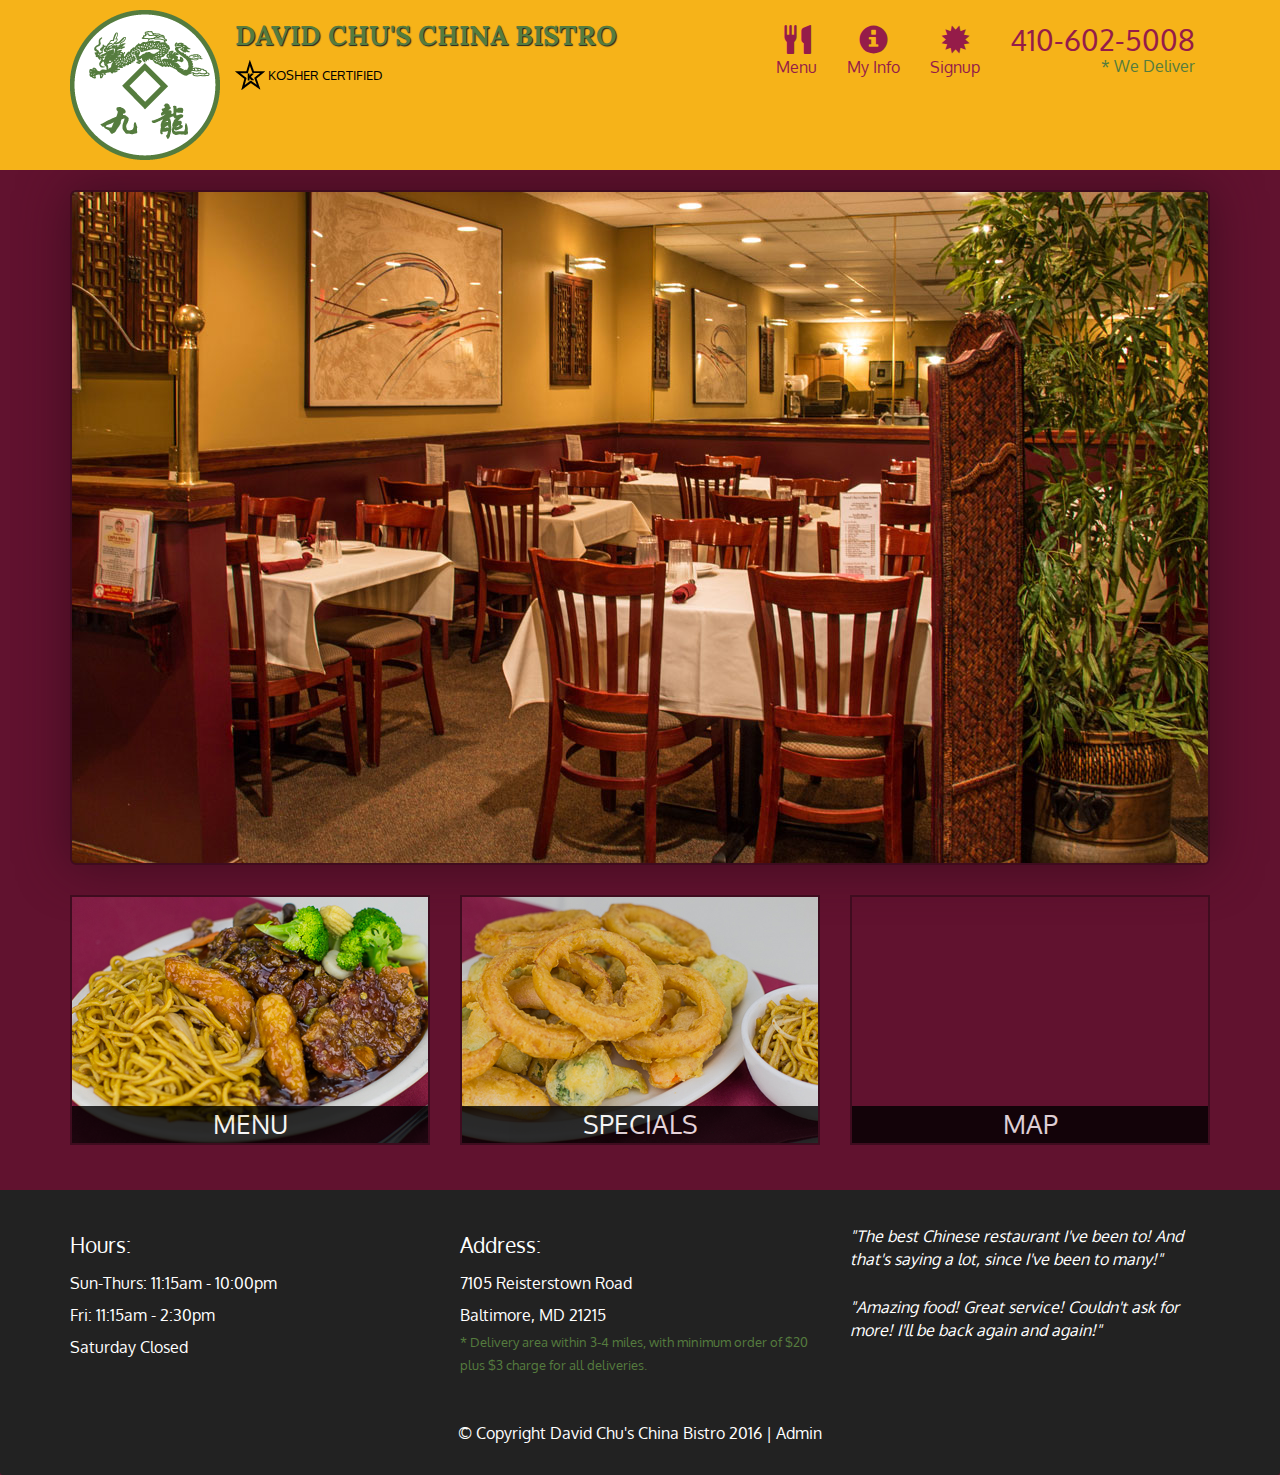
<file: mod5-solution/index.html>
<!DOCTYPE html>
<html lang="en">
  <head>
    <meta charset="utf-8">
    <meta http-equiv="X-UA-Compatible" content="IE=edge">
    <meta name="viewport" content="width=device-width, initial-scale=1">
    <title>David Chu's China Bistro</title>
    <link href='https://fonts.googleapis.com/css?family=Oxygen:400,300,700' rel='stylesheet' type='text/css'>
    <link href='https://fonts.googleapis.com/css?family=Lora' rel='stylesheet' type='text/css'>
    <link rel="stylesheet" href="css/bootstrap.min.css">
    <link rel="stylesheet" href="css/restaurant.css">
    <link rel="stylesheet" href="css/common.css">
  </head>
  <body ng-app="restaurant" ng-strict-di>

    <!-- Fixed position loading indicator -->
    <loading class="loading-indicator"></loading>

    <header>
      <nav id="header-nav" class="navbar navbar-default">
        <div class="container">
          <div class="navbar-header">
            <a href="index.html" class="pull-left visible-md visible-lg">
              <div id="logo-img" alt="Logo image"></div>
            </a>

            <div class="navbar-brand">
              <a href="index.html"><h1>David Chu's China Bistro</h1></a>
              <p>
              <img src="images/star-k-logo.png" alt="Kosher certification">
              <span>Kosher Certified</span>
              </p>
            </div>

            <button id="navbarToggle" type="button" class="navbar-toggle collapsed" data-toggle="collapse" data-target="#collapsable-nav" aria-expanded="false">
              <span class="sr-only">Toggle navigation</span>
              <span class="icon-bar"></span>
              <span class="icon-bar"></span>
              <span class="icon-bar"></span>
            </button>
          </div>

          <div id="collapsable-nav" class="collapse navbar-collapse">
            <ul id="nav-list" class="nav navbar-nav navbar-right">
              <li id="navHomeButton" class="visible-xs">
                <a href="index.html">
                  <span class="glyphicon glyphicon-home"></span> Home</a>
              </li>
              <li id="navMenuButton" ui-sref-active="active">
                <a ui-sref="public.menu">
                  <span class="glyphicon glyphicon-cutlery"></span><br class="hidden-xs"> Menu</a>
              </li>
              <li ui-sref-active="active">
                <a ui-sref="public.info">
                  <span class="glyphicon glyphicon-info-sign"></span><br class="hidden-xs"> My Info</a>
              </li>
              <li ui-sref-active="active">
                <a ui-sref="public.signup">
                  <span class="glyphicon glyphicon-certificate"></span><br class="hidden-xs"> Signup</a>
              </li>
              <li id="phone" class="hidden-xs">
                <a href="tel:410-602-5008">
                  <span>410-602-5008</span></a><div>* We Deliver</div>
              </li>
            </ul><!-- #nav-list -->
          </div><!-- .collapse .navbar-collapse -->
        </div><!-- .container -->
      </nav><!-- #header-nav -->
    </header>

    <div id="call-btn" class="visible-xs">
      <a class="btn" href="tel:410-602-5008">
        <span class="glyphicon glyphicon-earphone"></span>
        410-602-5008
      </a>
    </div>
    <div id="xs-deliver" class="text-center visible-xs">* We Deliver</div>

    <ui-view>
      <div class="text-center initial-loading">
        <h2>Loading Site...</h2>
      </div>
    </ui-view>

    <footer class="panel-footer">
      <div class="container">
        <div class="row">
          <section id="hours" class="col-sm-4">
            <span>Hours:</span><br>
            Sun-Thurs: 11:15am - 10:00pm<br>
            Fri: 11:15am - 2:30pm<br>
            Saturday Closed
            <hr class="visible-xs">
          </section>
          <section id="address" class="col-sm-4">
            <span>Address:</span><br>
            7105 Reisterstown Road<br>
            Baltimore, MD 21215
            <p>* Delivery area within 3-4 miles, with minimum order of $20 plus $3 charge for all deliveries.</p>
            <hr class="visible-xs">
          </section>
          <section id="testimonials" class="col-sm-4">
            <p>"The best Chinese restaurant I've been to! And that's saying a lot, since I've been to many!"</p>
            <p>"Amazing food! Great service! Couldn't ask for more! I'll be back again and again!"</p>
          </section>
        </div>
        <div class="text-center">
          &copy; Copyright David Chu's China Bistro 2016 |
          <a ui-sref="admin.auth">Admin</a></div>
      </div>
    </footer>

    <!-- Libs -->
    <script src="lib/jquery-2.1.4.min.js"></script>
    <script src="lib/bootstrap.min.js"></script>
    <script src="lib/angular.min.js"></script>
    <script src="lib/angular-ui-router.min.js"></script>

    <!-- Main Restaurant Module -->
    <script src="src/restaurant.module.js"></script>

    <!-- Common Module -->
    <script src="src/common/common.module.js"></script>
    <script src="src/common/loading/loading.component.js"></script>
    <script src="src/common/loading/loading.interceptor.js"></script>
    <script src="src/common/menu.service.js"></script>

    <!-- Public Module -->
    <script src="src/public/public.module.js"></script>
    <script src="src/public/public.routes.js"></script>
    <script src="src/public/menu/menu.controller.js"></script>
    <script src="src/public/menu-category/menu-category.component.js"></script>
    <script src="src/public/menu-items/menu-items.controller.js"></script>
    <script src="src/public/menu-item/menu-item.component.js"></script>
    <script src="src/public/signup/signup.controller.js"></script>
    <script src="src/public/info/info.controller.js"></script>

    <!-- ADMIN SITE -->

    <!--Application files -->

  </body>

</html>
</file>
<file: mod5-solution/css/restaurant.css>
body {
  font-size: 16px;
  color: #fff;
  background-color: #61122f;
  font-family: 'Oxygen', sans-serif;
}

.initial-loading {
  margin-top: 60px;
}

/** HEADER **/
#header-nav {
  background-color: #f6b319;
  border-radius: 0;
  border: 0;
}

#logo-img {
  background: url('../images/restaurant-logo_large.png') no-repeat;
  width: 150px;
  height: 150px;
  margin: 10px 15px 10px 0;
}

.navbar-brand {
  padding-top: 25px;
}
.navbar-brand h1 { /* Restaurant name */
  font-family: 'Lora', serif;
  color: #557c3e;
  font-size: 1.5em;
  text-transform: uppercase;
  font-weight: bold;
  text-shadow: 1px 1px 1px #222;
  margin-top: 0;
  margin-bottom: 0;
  line-height: .75;
}
.navbar-brand a:hover, .navbar-brand a:focus {
  text-decoration: none;
}
.navbar-brand p { /* Kosher cert */
  color: #000;
  text-transform: uppercase;
  font-size: .7em;
  margin-top: 15px;
}
.navbar-brand p span { /* Star-K */
  vertical-align: middle;
}

#nav-list {
  margin-top: 10px;
}
#nav-list a {
  color: #951C49;
  text-align: center;
}
#nav-list a:hover {
  background: #E7E7E7;
}
#nav-list a span {
  font-size: 1.8em;
}

#phone {
  margin-top: 5px;
}
#phone a { /* Phone number */
  text-align: right;
  padding-bottom: 0;
}
#phone div { /* We Deliver */
  color: #557c3e;
  text-align: right;
  padding-right: 15px;
}

.navbar-header button.navbar-toggle, .navbar-header .icon-bar {
  border: 1px solid #61122f;
}
.navbar-header button.navbar-toggle {
  clear: both;
  margin-top: -30px;
}
/* END HEADER */

/* FOOTER */
.panel-footer {
  margin-top: 30px;
  padding-top: 35px;
  padding-bottom: 30px;
  background-color: #222;
  border-top: 0;
}
.panel-footer div.row {
  margin-bottom: 35px;
}
#hours, #address {
  line-height: 2;
}
#hours > span, #address > span {
  font-size: 1.3em;
}
#address p {
  color: #557c3e;
  font-size: .8em;
  line-height: 1.8;
}
#testimonials {
  font-style: italic;
}
#testimonials p:nth-child(2) {
  margin-top: 25px;
}
a[ui-sref="admin.auth"] {
  color: #fff;
}
/* END FOOTER */

/********** Medium devices only **********/
@media (min-width: 992px) and (max-width: 1199px) {
  /* Header */
  #logo-img {
    background: url('../images/restaurant-logo_medium.png') no-repeat;
    width: 100px;
    height: 100px;
    margin: 5px 5px 5px 0;
  }
  /* End Header */
}


/********** Extra small devices only **********/
@media (max-width: 767px) {
  /* Header */
  .navbar-brand {
    padding-top: 10px;
    height: 80px;
  }
  .navbar-brand h1 { /* Restaurant name */
    padding-top: 10px;
    font-size: 5vw; /* 1vw = 1% of viewport width */
  }
  .navbar-brand p { /* Kosher cert */
    font-size: .6em;
    margin-top: 12px;
  }
  .navbar-brand p img { /* Star-K */
    height: 20px;
  }

  #collapsable-nav a { /* Collapsed nav menu text */
    font-size: 1.2em;
  }
  #collapsable-nav a span { /* Collapsed nav menu glyph */
    font-size: 1em;
    margin-right: 5px;
  }

  #call-btn > a {
    font-size: 1.5em;
    display: block;
    margin: 0 20px;
    padding: 10px;
    border: 2px solid #fff;
    background-color: #f6b319;
    color: #951c49;
  }
  #xs-deliver {
    margin-top: 5px;
    font-size: .7em;
    letter-spacing: .1em;
    text-transform: uppercase;
  }
  /* End Header */

  /* Footer */
  .panel-footer section {
    margin-bottom: 30px;
    text-align: center;
  }
  .panel-footer section:nth-child(3) {
    margin-bottom: 0; /* margin already exists on the whole row */
  }
  .panel-footer section hr {
    width: 50%;
  }
  /* End Footer */
}


/********** Super extra small devices Only :-) (e.g., iPhone 4) **********/
@media (max-width: 479px) {
  /* Header */
  .navbar-brand h1 { /* Restaurant name */
    padding-top: 5px;
    font-size: 6vw;
  }
  /* End Header */
}
</file>
<file: mod5-solution/css/common.css>
.loading-indicator {
    display: block;
    width: 70px;
    position: fixed;
    left: 0;
    right: 0;
    margin: 0 auto;
    top: 40%;
    z-index: 100;
    background-color: #FFF;
}

.loading-indicator img {
    width: 70px;
    background-color: #FFF;
}

.ui-view-placeholder {
    margin-top: 60px;
}
</file>
